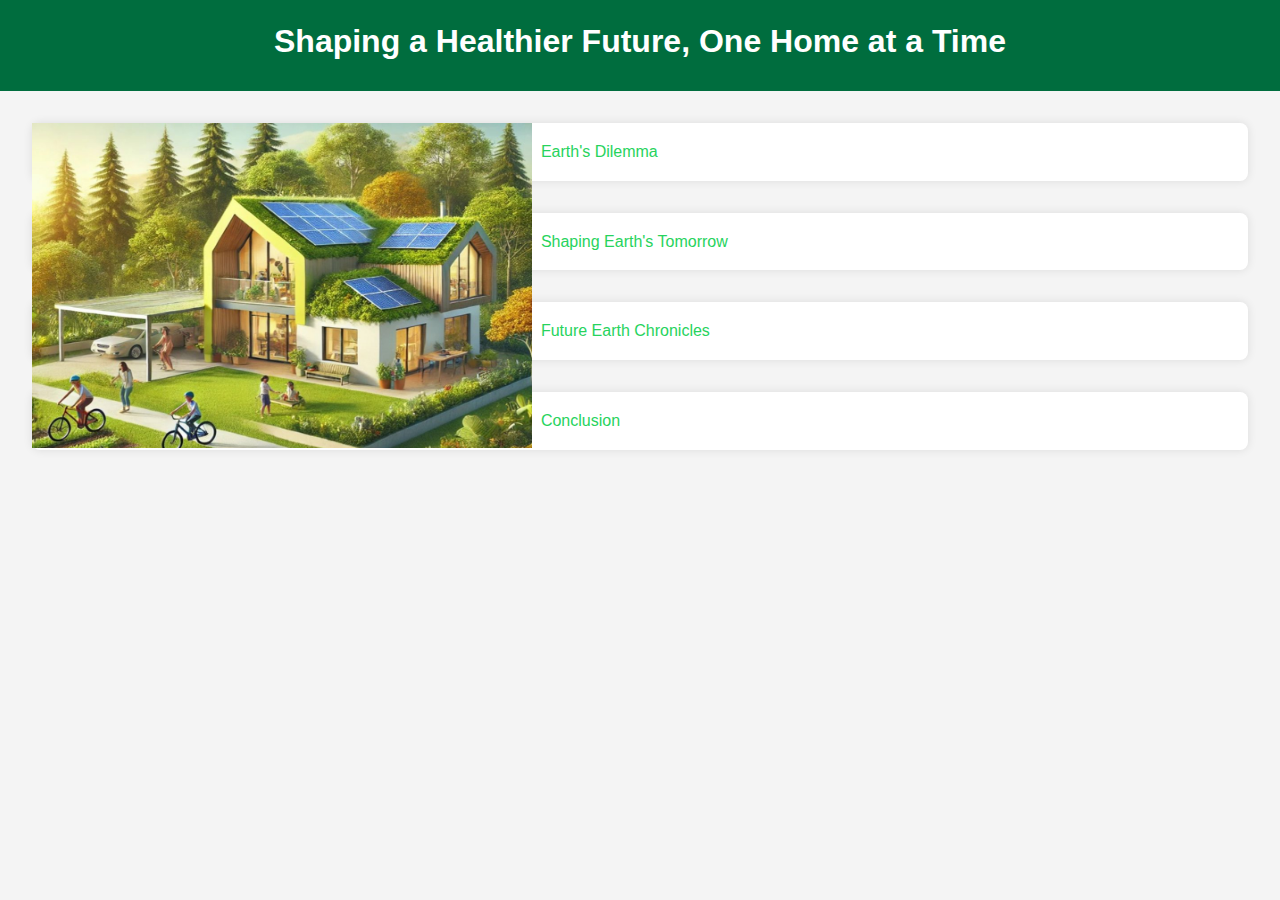
<file: index.html>
<!DOCTYPE html>
<html lang="en">
<head>
    <meta charset="UTF-8">
    <meta name="viewport" content="width=device-width, initial-scale=1.0">
    <title>Shaping a Healthier Future, One Home at a Time</title>
    <link rel="stylesheet" href="styles.css">
</head>
<body>
    <header>
        <h1>Shaping a Healthier Future, One Home at a Time</h1>
    </header>

    <main>
        <img src="TEKTING.jpg" align="left" width="500" height="325">
        <section id="home">
            <a href="earthsdilemma.html" style="color:#27d35d; text-decoration: none">&nbsp;&nbsp;Earth's Dilemma</a>
        </section>
        
        <section id="about">
            <a href="ShapingEarth'sTomorrow.html" style="color:#27d35d; text-decoration: none">&nbsp;&nbsp;Shaping Earth's Tomorrow</a>
        </section>
        
        <section id="services">
            <a href="futureearth.html" style="color:#27d35d; text-decoration: none">&nbsp;&nbsp;Future Earth Chronicles</a>
        </section>

        <section id="contact">
            <a href="sources.html" style="color:#27d35d; text-decoration: none">&nbsp;&nbsp;Conclusion</a>
        </section>
    </main>
</body>
</html>
</file>
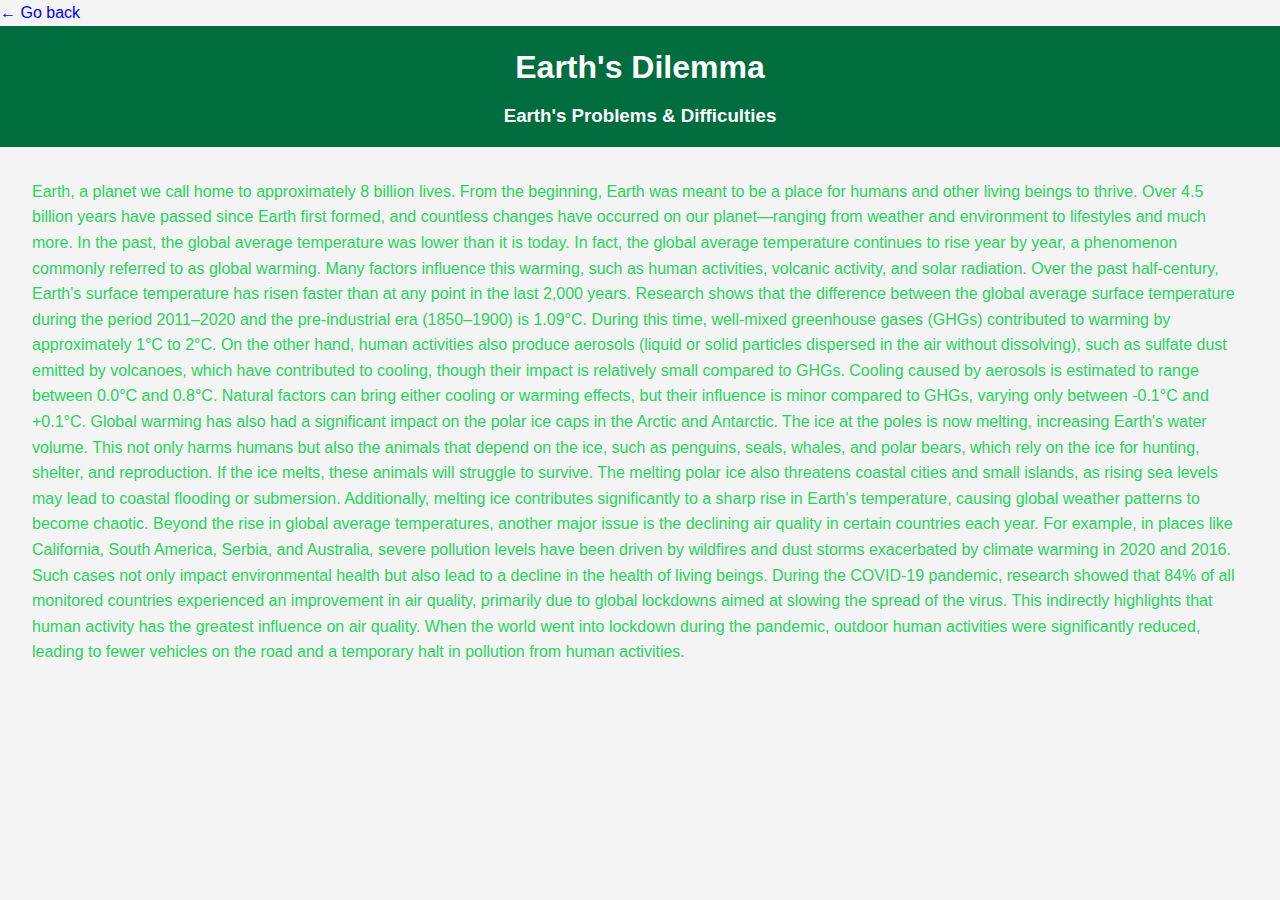
<file: earthsdilemma.html>
<!DOCTYPE html>
<html lang="en">
<head>
    <meta charset="UTF-8">
    <meta name="viewport" content="width=device-width, initial-scale=1.0">
    <title>Earth's Dilemma</title>
    <link rel="stylesheet" href="styles.css">
</head>
            <body>
                 <a href="index.html" style="text-decoration: none" align="left">← Go back</a>
            <header>
<h1>Earth's Dilemma</h1>
<h3>Earth's Problems & Difficulties</h3>
</header>
        <main>
            <p text-align: justify; font-size: 50px;>

                Earth, a planet we call home to approximately 8 billion lives. From the beginning, Earth was meant to be a place for humans and other living beings to thrive. 
                Over 4.5 billion years have passed since Earth first formed, and countless changes have occurred on our planet—ranging from weather and environment to lifestyles and much more.

In the past, the global average temperature was lower than it is today. In fact, the global average temperature continues to rise year by year, a phenomenon commonly referred to as global warming. 
Many factors influence this warming, such as human activities, volcanic activity, and solar radiation. Over the past half-century, Earth's surface temperature has risen faster than at any point in the last 2,000 years. 
Research shows that the difference between the global average surface temperature during the period 2011–2020 and the pre-industrial era (1850–1900) is 1.09°C. 
During this time, well-mixed greenhouse gases (GHGs) contributed to warming by approximately 1°C to 2°C.
On the other hand, human activities also produce aerosols (liquid or solid particles dispersed in the air without dissolving), such as sulfate dust emitted by volcanoes, which have contributed to cooling,
though their impact is relatively small compared to GHGs.
Cooling caused by aerosols is estimated to range between 0.0°C and 0.8°C. 
Natural factors can bring either cooling or warming effects, but their influence is minor compared to GHGs, varying only between -0.1°C and +0.1°C.
Global warming has also had a significant impact on the polar ice caps in the Arctic and Antarctic. The ice at the poles is now melting, increasing Earth's water volume. 
This not only harms humans but also the animals that depend on the ice, such as penguins, seals, whales, and polar bears, which rely on the ice for hunting, shelter, and reproduction.
If the ice melts, these animals will struggle to survive. The melting polar ice also threatens coastal cities and small islands, as rising sea levels may lead to coastal flooding or submersion. 
Additionally, melting ice contributes significantly to a sharp rise in Earth's temperature, causing global weather patterns to become chaotic.
Beyond the rise in global average temperatures, another major issue is the declining air quality in certain countries each year. 
For example, in places like California, South America, Serbia, and Australia, severe pollution levels have been driven by wildfires and dust storms exacerbated by climate warming in 2020 and 2016. 
Such cases not only impact environmental health but also lead to a decline in the health of living beings.
During the COVID-19 pandemic, research showed that 84% of all monitored countries experienced an improvement in air quality, primarily due to global lockdowns aimed at slowing the spread of the virus. 
This indirectly highlights that human activity has the greatest influence on air quality. When the world went into lockdown during the pandemic, 
outdoor human activities were significantly reduced, leading to fewer vehicles on the road and a temporary halt in pollution from human activities.
  </p>
        </main>
            </body>
</file>
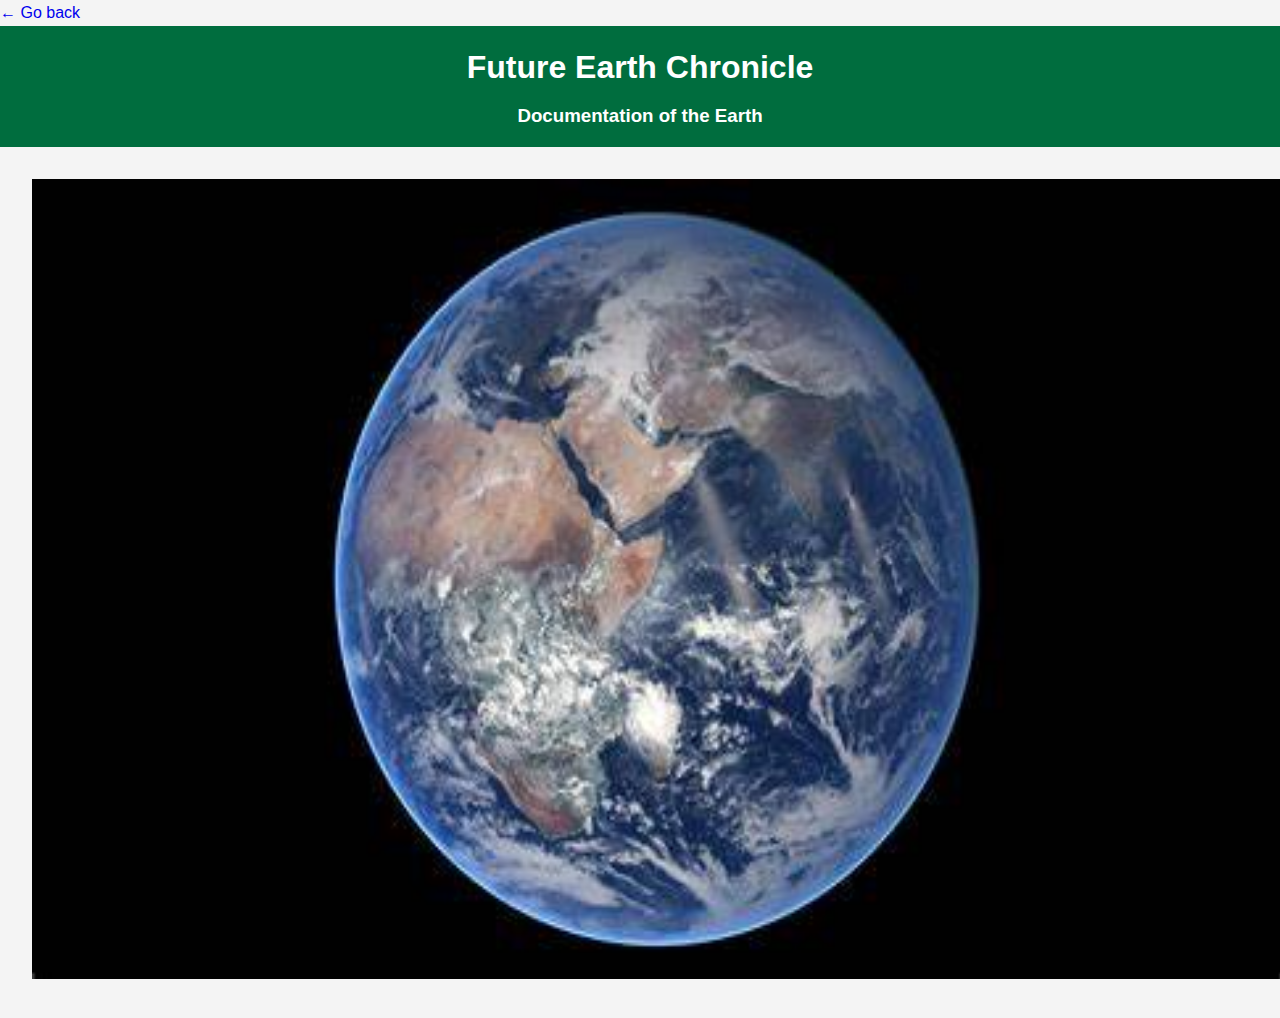
<file: futureearth.html>
<!DOCTYPE html>
<html lang="en">
<head>
    <meta charset="UTF-8">
    <meta name="viewport" content="width=device-width, initial-scale=1.0">
    <title>Future Earth Chronicle</title>
    <link rel="stylesheet" href="styles.css">
</head>
            <body>
                 <a href="index.html" style="text-decoration: none" align="left">← Go back</a>
            <header>
<h1>Future Earth Chronicle</h1>
<h3>Documentation of the Earth</h3>
</header>
<main>
    <img src="TEKTINGP.jpeg" height="800" width="1250">
</main>
</file>
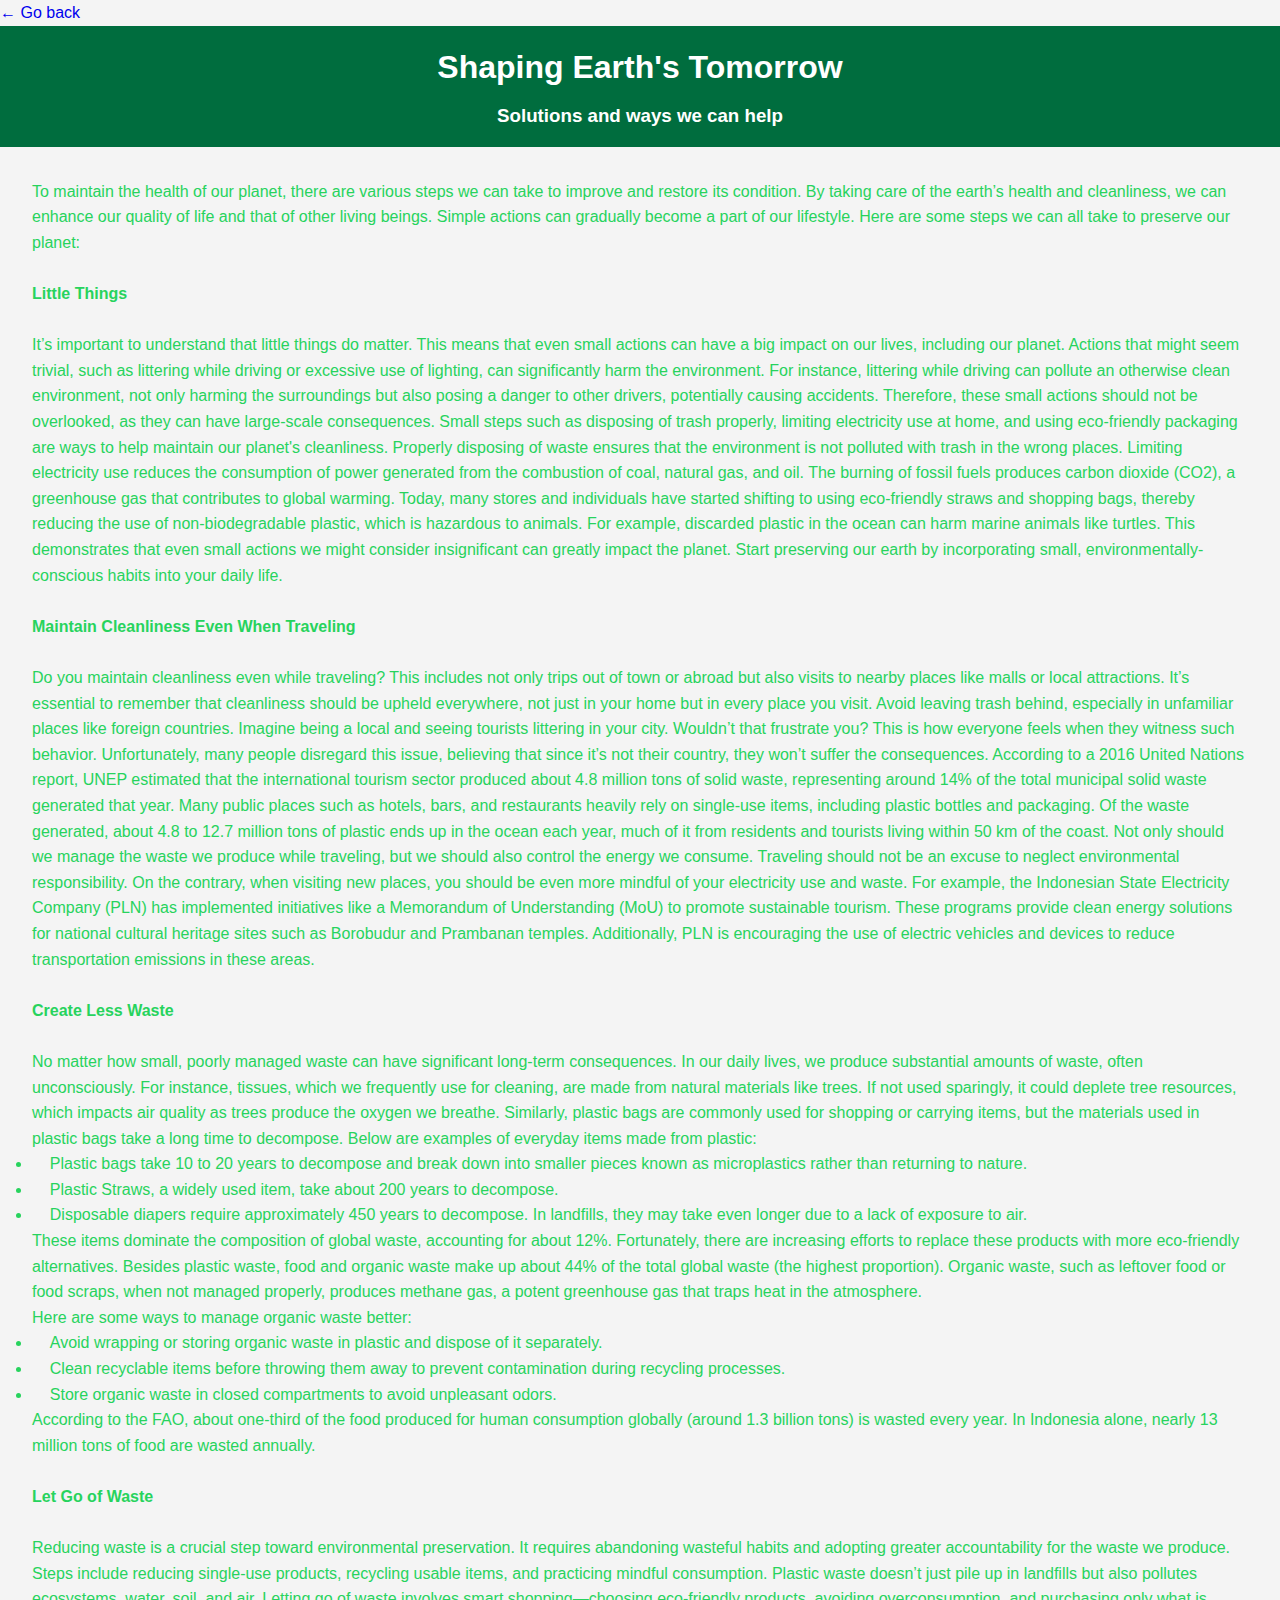
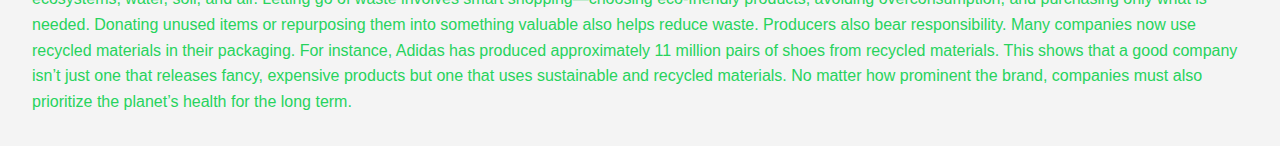
<file: ShapingEarth'sTomorrow.html>
<!DOCTYPE html>
<html lang="en">
<head>
    <meta charset="UTF-8">
    <meta name="viewport" content="width=device-width, initial-scale=1.0">
    <title>Shaping Earth's Tomorrow</title>
    <link rel="stylesheet" href="styles.css">
</head>
            <body>
                 <a href="index.html" style="text-decoration: none" align="left">← Go back</a>
            <header>
<h1>Shaping Earth's Tomorrow</h1>
<h3>Solutions and ways we can help</h3>
</header>
<main>
<pre>To maintain the health of our planet, there are various steps we can take to improve and restore its condition. By taking care of the earth’s health and cleanliness, we can 
enhance our quality of life and that of other living beings. Simple actions can gradually become a part of our lifestyle. Here are some steps we can all take to preserve our 
planet:

</pre>
<p><h4>Little Things</h4><br>
    It’s important to understand that little things do matter. This means that even small actions can have a big impact on our lives, including our planet. Actions that might seem trivial, such as littering while driving or excessive use of lighting, can significantly harm the environment. For instance, littering while driving can pollute an otherwise clean environment, not only harming the surroundings but also posing a danger to other drivers, potentially causing accidents. Therefore, these small actions should not be overlooked, as they can have large-scale consequences.
    
    Small steps such as disposing of trash properly, limiting electricity use at home, and using eco-friendly packaging are ways to help maintain our planet's cleanliness. Properly disposing of waste ensures that the environment is not polluted with trash in the wrong places. Limiting electricity use reduces the consumption of power generated from the combustion of coal, natural gas, and oil. The burning of fossil fuels produces carbon dioxide (CO2), a greenhouse gas that contributes to global warming.
    
    Today, many stores and individuals have started shifting to using eco-friendly straws and shopping bags, thereby reducing the use of non-biodegradable plastic, which is hazardous to animals. For example, discarded plastic in the ocean can harm marine animals like turtles. This demonstrates that even small actions we might consider insignificant can greatly impact the planet. Start preserving our earth by incorporating small, environmentally-conscious habits into your daily life.</p>
   <br> <p><h4>Maintain Cleanliness Even When Traveling</h4><br>
        Do you maintain cleanliness even while traveling? This includes not only trips out of town or abroad but also visits to nearby places like malls or local attractions.
        
        It’s essential to remember that cleanliness should be upheld everywhere, not just in your home but in every place you visit. Avoid leaving trash behind, especially in unfamiliar places like foreign countries. Imagine being a local and seeing tourists littering in your city. Wouldn’t that frustrate you? This is how everyone feels when they witness such behavior. Unfortunately, many people disregard this issue, believing that since it’s not their country, they won’t suffer the consequences.
        
        According to a 2016 United Nations report, UNEP estimated that the international tourism sector produced about 4.8 million tons of solid waste, representing around 14% of the total municipal solid waste generated that year. Many public places such as hotels, bars, and restaurants heavily rely on single-use items, including plastic bottles and packaging. Of the waste generated, about 4.8 to 12.7 million tons of plastic ends up in the ocean each year, much of it from residents and tourists living within 50 km of the coast.
        
        Not only should we manage the waste we produce while traveling, but we should also control the energy we consume. Traveling should not be an excuse to neglect environmental responsibility. On the contrary, when visiting new places, you should be even more mindful of your electricity use and waste.
        
        For example, the Indonesian State Electricity Company (PLN) has implemented initiatives like a Memorandum of Understanding (MoU) to promote sustainable tourism. These programs provide clean energy solutions for national cultural heritage sites such as Borobudur and Prambanan temples. Additionally, PLN is encouraging the use of electric vehicles and devices to reduce transportation emissions in these areas.</p>
<br><p>
    <h4>Create Less Waste</h4><br>
    No matter how small, poorly managed waste can have significant long-term consequences. In our daily lives, we produce substantial amounts of waste, often unconsciously. For instance, tissues, which we frequently use for cleaning, are made from natural materials like trees. If not used sparingly, it could deplete tree resources, which impacts air quality as trees produce the oxygen we breathe.
    
    Similarly, plastic bags are commonly used for shopping or carrying items, but the materials used in plastic bags take a long time to decompose. Below are examples of everyday items made from plastic:
  <ul>
      <li>
            &nbsp;&nbsp;&nbsp;&nbsp;Plastic bags take 10 to 20 years to decompose and break down into smaller pieces known as microplastics rather than returning to nature.</li>
     <li>&nbsp;&nbsp;&nbsp;&nbsp;Plastic 
            Straws, a widely used item, take about 200 years to decompose.</li>
    <li>
            &nbsp;&nbsp;&nbsp;&nbsp;Disposable diapers require approximately 450 years to decompose. In landfills, they may take even longer due to a lack of exposure to air.</li>
        </ul>
        <p>These items dominate the composition of global waste, accounting for about 12%. Fortunately, there are increasing efforts to replace these products with more eco-friendly alternatives. Besides plastic waste, food and organic waste make up about 44% of the total global waste (the highest proportion). Organic waste, such as leftover food or food scraps, when not managed properly, produces methane gas, a potent greenhouse gas that traps heat in the atmosphere.
        </p>
        <p>Here are some ways to manage organic waste better:
        </p>
      <ul>
            <li>&nbsp;&nbsp;&nbsp;&nbsp;Avoid wrapping or storing organic waste in plastic and dispose of it separately.
            </li>
            <li>&nbsp;&nbsp;&nbsp;&nbsp;Clean recyclable items before throwing them away to prevent contamination during recycling processes.</li>
            <li>&nbsp;&nbsp;&nbsp;&nbsp;Store organic waste in closed compartments to avoid unpleasant odors.
            </li>
        </ul>
        <p>According to the FAO, about one-third of the food produced for human consumption globally (around 1.3 billion tons) is wasted every year. In Indonesia alone, nearly 13 million tons of food are wasted annually.</p>
   <br> <p><h4>Let Go of Waste</h4><br>
        Reducing waste is a crucial step toward environmental preservation. It requires abandoning wasteful habits and adopting greater accountability for the waste we produce.

        Steps include reducing single-use products, recycling usable items, and practicing mindful consumption. Plastic waste doesn’t just pile up in landfills but also pollutes ecosystems, water, soil, and air.
        
        Letting go of waste involves smart shopping—choosing eco-friendly products, avoiding overconsumption, and purchasing only what is needed. Donating unused items or repurposing them into something valuable also helps reduce waste.
        
        Producers also bear responsibility. Many companies now use recycled materials in their packaging. For instance, Adidas has produced approximately 11 million pairs of shoes from recycled materials. This shows that a good company isn’t just one that releases fancy, expensive products but one that uses sustainable and recycled materials.
        
        No matter how prominent the brand, companies must also prioritize the planet’s health for the long term.</p>
</main>
            </body>
</file>
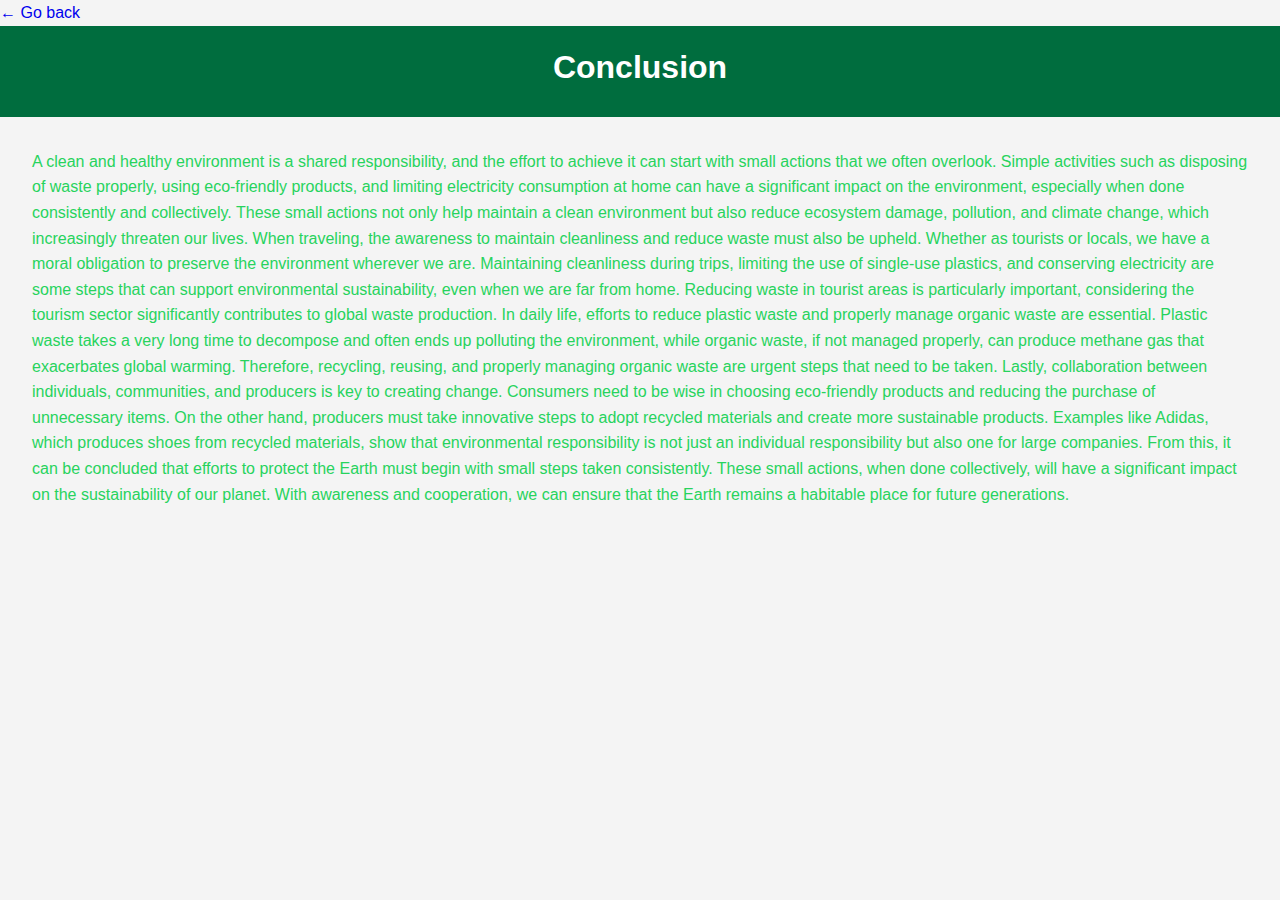
<file: sources.html>
<!DOCTYPE html>
<html lang="en">
<head>
    <meta charset="UTF-8">
    <meta name="viewport" content="width=device-width, initial-scale=1.0">
    <title>Conclusion</title>
    <link rel="stylesheet" href="styles.css">
</head>
            <body>
            <a href="index.html" style="text-decoration: none" align="left">← Go back</a>
            <header>
<h1>Conclusion</h1>
</header>
<main>
    <p>A clean and healthy environment is a shared responsibility, and the effort to achieve it can start with small actions that we often overlook. Simple activities such as disposing of waste properly, using eco-friendly products, and limiting electricity consumption at home can have a significant impact on the environment, especially when done consistently and collectively. These small actions not only help maintain a clean environment but also reduce ecosystem damage, pollution, and climate change, which increasingly threaten our lives.
        When traveling, the awareness to maintain cleanliness and reduce waste must also be upheld. Whether as tourists or locals, we have a moral obligation to preserve the environment wherever we are. Maintaining cleanliness during trips, limiting the use of single-use plastics, and conserving electricity are some steps that can support environmental sustainability, even when we are far from home. Reducing waste in tourist areas is particularly important, considering the tourism sector significantly contributes to global waste production.
        In daily life, efforts to reduce plastic waste and properly manage organic waste are essential. Plastic waste takes a very long time to decompose and often ends up polluting the environment, while organic waste, if not managed properly, can produce methane gas that exacerbates global warming. Therefore, recycling, reusing, and properly managing organic waste are urgent steps that need to be taken.
        Lastly, collaboration between individuals, communities, and producers is key to creating change. Consumers need to be wise in choosing eco-friendly products and reducing the purchase of unnecessary items. On the other hand, producers must take innovative steps to adopt recycled materials and create more sustainable products. Examples like Adidas, which produces shoes from recycled materials, show that environmental responsibility is not just an individual responsibility but also one for large companies.
        From this, it can be concluded that efforts to protect the Earth must begin with small steps taken consistently. These small actions, when done collectively, will have a significant impact on the sustainability of our planet. With awareness and cooperation, we can ensure that the Earth remains a habitable place for future generations.
        </p>
</main>
</body>
</file>
<file: styles.css>
* {
    margin: 0;
    padding: 0;
    box-sizing: border-box;
    font-family: Arial, sans-serif;
}

body {
    line-height: 1.6;
    color: #27d35d;
    background-color: #f4f4f4;
}

header {
    background-color: #006d3e;
    color: #fff;
    padding: 1rem;
    text-align: center;
}

header h1 {
    margin-bottom: 0.5rem;
}

main {
    padding: 2rem;
}

section {
    
    margin-bottom: 2rem;
    padding: 1rem;
    background: #fff;
    border-radius: 8px;
    box-shadow: 0 0 10px rgba(0, 0, 0, 0.1);
}

footer {
    background-color: #333;
    color: #fff;
    text-align: center;
    padding: 1rem;
    position: relative;
    bottom: 0;
    width: 100%;
}
</file>
